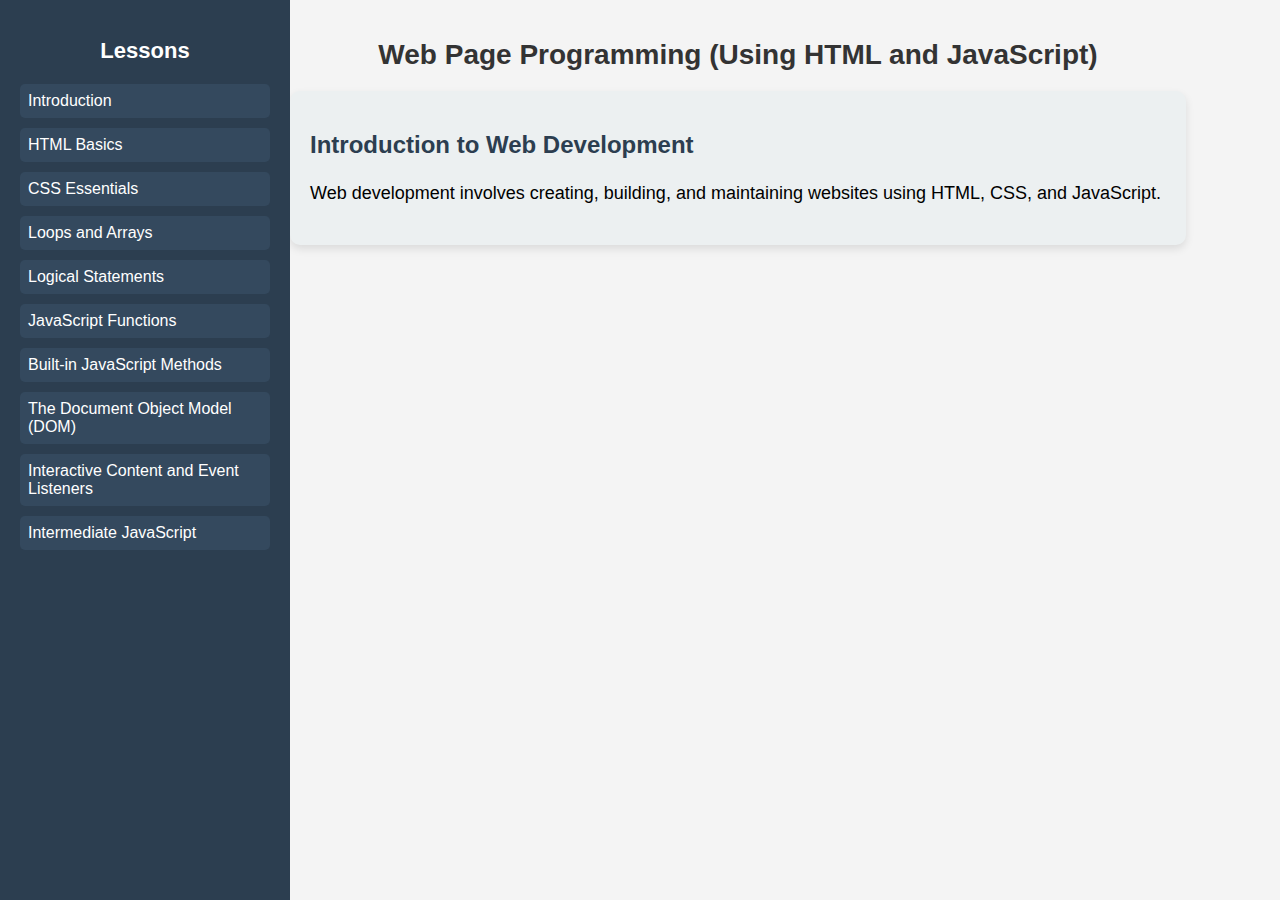
<file: lessons.html>
<!DOCTYPE html>
<html lang="en">
<head>
    <meta charset="UTF-8">
    <meta name="viewport" content="width=device-width, initial-scale=1.0">
    <title>Jzenn Programming - Lessons</title>
    <link rel="stylesheet" href="lessons.css">
    <style>
        body {
            font-family: Arial, sans-serif;
            display: flex;
        }
        .sidebar {
            width: 250px;
            background: #2c3e50;
            color: white;
            padding: 20px;
            position: fixed;
            height: 100%;
            overflow-y: auto;
        }
        .sidebar ul {
            list-style: none;
            padding: 0;
        }
        .sidebar ul li {
            margin: 10px 0;
        }
        .sidebar ul li a {
            color: white;
            text-decoration: none;
            display: block;
            padding: 8px;
            background: #34495e;
            border-radius: 5px;
        }
        .sidebar ul li a:hover {
            background: #1abc9c;
        }
        .content {
            margin-left: 270px;
            padding: 20px;
            width: 70%;
        }
        .lesson-content {
            background: #ecf0f1;
            padding: 20px;
            border-radius: 10px;
            display: none;
        }
        #lesson-container {
            margin-top: 20px;
        }
        .active {
            display: block;
        }
    </style>
</head>
<body>

    <!-- Sidebar Navigation -->
    <aside class="sidebar">
        <h2>Lessons</h2>
        <ul>
            <li><a href="#" onclick="showLesson('intro')">Introduction</a></li>
            <li><a href="#" onclick="showLesson('html')">HTML Basics</a></li>
            <li><a href="#" onclick="showLesson('css')">CSS Essentials</a></li>
            <li><a href="#" onclick="showLesson('js-loops')">Loops and Arrays</a></li>
            <li><a href="#" onclick="showLesson('js-logical')">Logical Statements</a></li>
            <li><a href="#" onclick="showLesson('js-functions')">JavaScript Functions</a></li>
            <li><a href="#" onclick="showLesson('js-methods')">Built-in JavaScript Methods</a></li>
            <li><a href="#" onclick="showLesson('js-dom')">The Document Object Model (DOM)</a></li>
            <li><a href="#" onclick="showLesson('js-events')">Interactive Content and Event Listeners</a></li>
            <li><a href="#" onclick="showLesson('js-intermediate')">Intermediate JavaScript</a></li>
        </ul>
    </aside>

    <!-- Main Content -->
    <section class="content">
        <h1>Web Page Programming (Using HTML and JavaScript)</h1>
        <div id="lesson-container">
            <div id="intro" class="lesson-content active">
                <h2>Introduction to Web Development</h2>
                <p>Web development involves creating, building, and maintaining websites using HTML, CSS, and JavaScript.</p>
            </div>

            <div id="html" class="lesson-content">
                <h2>Chapter 1: HTML Basics</h2>
                <p>HTML (Hypertext Markup Language) is the foundation of web pages, used to structure content.</p>
            </div>

            <div id="css" class="lesson-content">
                <h2>Chapter 2: CSS Essentials</h2>
                <p>CSS (Cascading Style Sheets) styles and enhances web page visuals.</p>
            </div>

            <div id="js-loops" class="lesson-content">
                <h2>Chapter 3: Loops and Arrays</h2>
                <p>Loops automate repetitive tasks, while arrays store multiple values efficiently.</p>
            </div>

            <div id="js-logical" class="lesson-content">
                <h2>Chapter 4: Logical Statements</h2>
                <p>Logical statements control the flow of execution based on conditions.</p>
            </div>

            <div id="js-functions" class="lesson-content">
                <h2>Chapter 5: JavaScript Functions</h2>
                <p>Functions allow reusable blocks of code for better efficiency.</p>
            </div>

            <div id="js-methods" class="lesson-content">
                <h2>Chapter 6: Built-in JavaScript Methods</h2>
                <p>JavaScript has many built-in methods to work with strings, numbers, and arrays.</p>
            </div>

            <div id="js-dom" class="lesson-content">
                <h2>Chapter 7: The Document Object Model (DOM)</h2>
                <p>The DOM lets JavaScript dynamically interact with and modify HTML.</p>
            </div>

            <div id="js-events" class="lesson-content">
                <h2>Chapter 8: Interactive Content and Event Listeners</h2>
                <p>Event listeners allow JavaScript to respond to user actions.</p>
            </div>

            <div id="js-intermediate" class="lesson-content">
                <h2>Chapter 9: Intermediate JavaScript</h2>
                <p>Advanced JavaScript topics like closures, async programming, and ES6+ features.</p>
            </div>
        </div>
    </section>

    <script>
        function showLesson(lessonId) {
            let lessons = document.querySelectorAll('.lesson-content');
            lessons.forEach(lesson => {
                lesson.classList.remove('active');
            });
            document.getElementById(lessonId).classList.add('active');
        }
    </script>

    <script src="/script.js"></script>

</body>
</html>
</file>
<file: lessons.css>
body {
    font-family: 'Arial', sans-serif;
    margin: 0;
    padding: 0;
    display: flex;
    background-color: #f4f4f4;
}

/* Sidebar Navigation */
.sidebar {
    width: 250px;
    background: #2c3e50;
    color: white;
    padding: 20px;
    position: fixed;
    height: 100%;
    overflow-y: auto;
}

.sidebar h2 {
    text-align: center;
    font-size: 22px;
    margin-bottom: 20px;
}

.sidebar ul {
    list-style: none;
    padding: 0;
}

.sidebar ul li {
    margin: 10px 0;
}

.sidebar ul li a {
    color: white;
    text-decoration: none;
    display: block;
    padding: 10px;
    background: #34495e;
    border-radius: 5px;
    transition: 0.3s;
}

.sidebar ul li a:hover {
    background: #1abc9c;
}

/* Main Content */
.content {
    margin-left: 270px;
    padding: 40px;
    width: 75%;
}

h1 {
    font-size: 28px;
    color: #333;
    text-align: center;
}

/* Lesson Content */
.lesson-content {
    background: white;
    padding: 20px;
    border-radius: 10px;
    box-shadow: 0 4px 8px rgba(0, 0, 0, 0.1);
    display: none;
    animation: fadeIn 0.5s ease-in-out;
}

.lesson-content h2 {
    color: #2c3e50;
}

.lesson-content p {
    font-size: 18px;
    line-height: 1.6;
}

/* Active Lesson */
.active {
    display: block;
}

/* Smooth Fade-in Animation */
@keyframes fadeIn {
    from {
        opacity: 0;
        transform: translateY(-10px);
    }
    to {
        opacity: 1;
        transform: translateY(0);
    }
}

/* Responsive Design */
@media (max-width: 768px) {
    .sidebar {
        width: 100%;
        height: auto;
        position: relative;
    }
    .content {
        margin-left: 0;
        width: 100%;
    }
}
</file>
